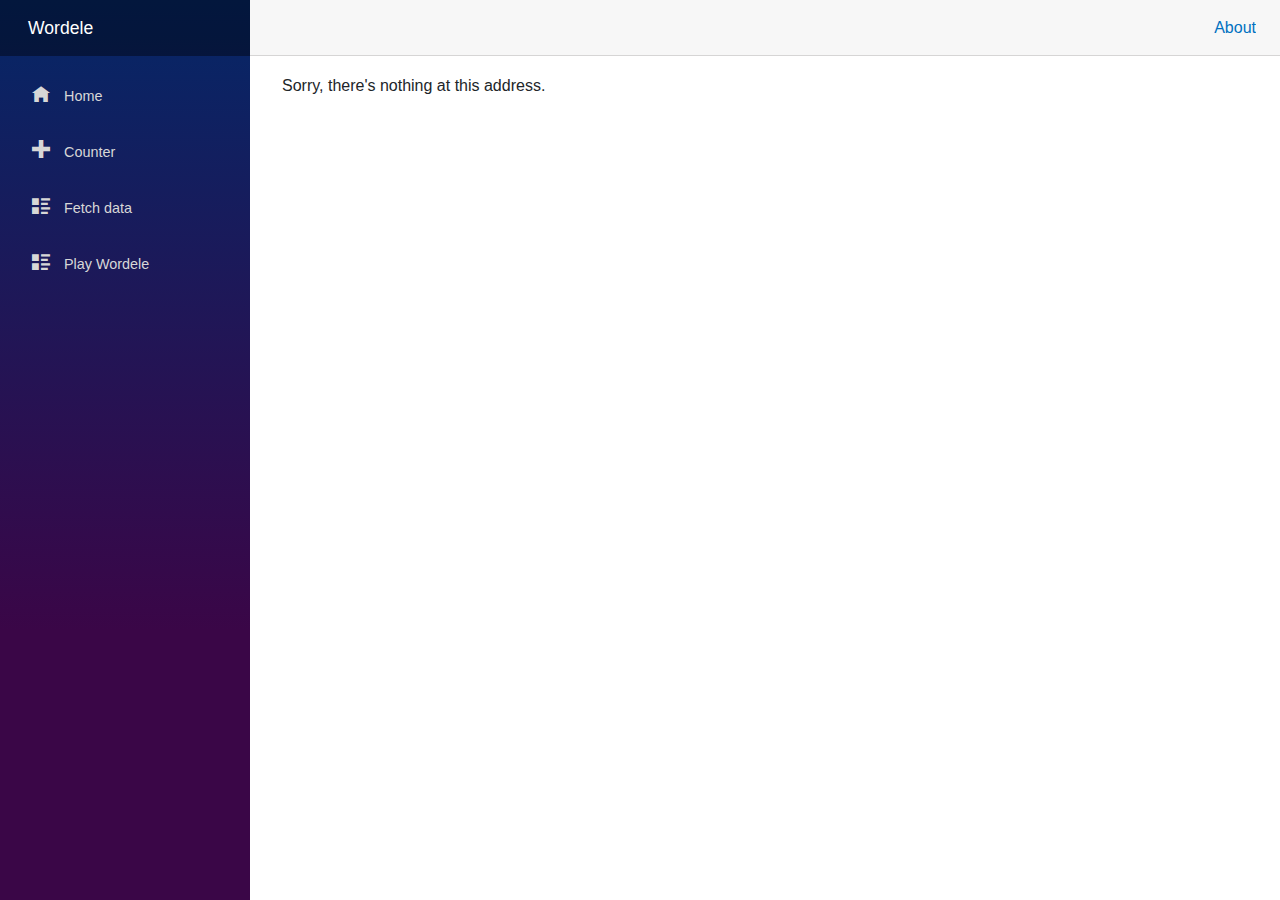
<file: Wordele/wwwroot/index.html>
<!DOCTYPE html>
<html lang="en">

<head>
    <meta charset="utf-8" />
    <meta name="viewport" content="width=device-width, initial-scale=1.0, maximum-scale=1.0, user-scalable=no" />
    <title>Wordele</title>
    <base href="/" />
    <link href="css/bootstrap/bootstrap.min.css" rel="stylesheet" />
    <link href="css/app.css" rel="stylesheet" />
    <link rel="icon" type="image/png" href="favicon.png" />
    <link href="Wordele.styles.css" rel="stylesheet" />
</head>

<body>
    <div id="app">
        <svg class="loading-progress">
            <circle r="40%" cx="50%" cy="50%" />
            <circle r="40%" cx="50%" cy="50%" />
        </svg>
        <div class="loading-progress-text"></div>
    </div>

    <div id="blazor-error-ui">
        An unhandled error has occurred.
        <a href="" class="reload">Reload</a>
        <a class="dismiss">🗙</a>
    </div>
    <script src="_framework/blazor.webassembly.js"></script>
</body>

</html>
</file>
<file: Wordele/wwwroot/css/app.css>
@import url('open-iconic/font/css/open-iconic-bootstrap.min.css');

html, body {
    font-family: 'Helvetica Neue', Helvetica, Arial, sans-serif;
}

h1:focus {
    outline: none;
}

a, .btn-link {
    color: #0071c1;
}

.btn-primary {
    color: #fff;
    background-color: #1b6ec2;
    border-color: #1861ac;
}

.btn:focus, .btn:active:focus, .btn-link.nav-link:focus, .form-control:focus, .form-check-input:focus {
  box-shadow: 0 0 0 0.1rem white, 0 0 0 0.25rem #258cfb;
}

.content {
    padding-top: 1.1rem;
}

.valid.modified:not([type=checkbox]) {
    outline: 1px solid #26b050;
}

.invalid {
    outline: 1px solid red;
}

.validation-message {
    color: red;
}

#blazor-error-ui {
    background: lightyellow;
    bottom: 0;
    box-shadow: 0 -1px 2px rgba(0, 0, 0, 0.2);
    display: none;
    left: 0;
    padding: 0.6rem 1.25rem 0.7rem 1.25rem;
    position: fixed;
    width: 100%;
    z-index: 1000;
}

    #blazor-error-ui .dismiss {
        cursor: pointer;
        position: absolute;
        right: 0.75rem;
        top: 0.5rem;
    }

.blazor-error-boundary {
    background: url([data-uri]) no-repeat 1rem/1.8rem, #b32121;
    padding: 1rem 1rem 1rem 3.7rem;
    color: white;
}

    .blazor-error-boundary::after {
        content: "An error has occurred."
    }

.loading-progress {
    position: relative;
    display: block;
    width: 8rem;
    height: 8rem;
    margin: 20vh auto 1rem auto;
}

    .loading-progress circle {
        fill: none;
        stroke: #e0e0e0;
        stroke-width: 0.6rem;
        transform-origin: 50% 50%;
        transform: rotate(-90deg);
    }

        .loading-progress circle:last-child {
            stroke: #1b6ec2;
            stroke-dasharray: calc(3.141 * var(--blazor-load-percentage, 0%) * 0.8), 500%;
            transition: stroke-dasharray 0.05s ease-in-out;
        }

.loading-progress-text {
    position: absolute;
    text-align: center;
    font-weight: bold;
    inset: calc(20vh + 3.25rem) 0 auto 0.2rem;
}

    .loading-progress-text:after {
        content: var(--blazor-load-percentage-text, "Loading");
    }
</file>
